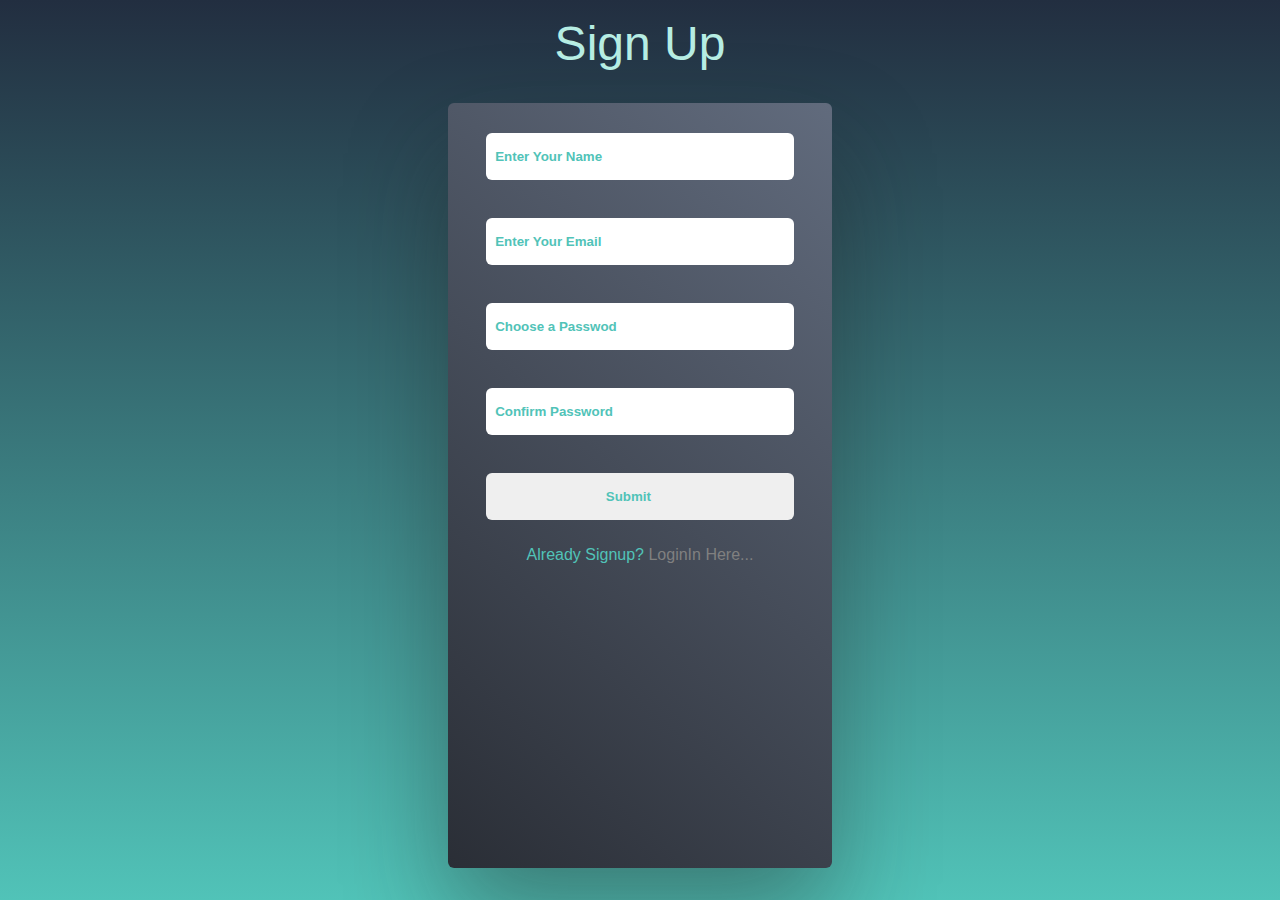
<file: index.html>
<!DOCTYPE html>
<html lang="en">
<head>
    <meta charset="UTF-8">
    <meta name="viewport" content="width=device-width, initial-scale=1.0">
    <title>From</title>
    <link rel="stylesheet" href="style.css">
</head>
<body>
    <div class="container">
        <h1>Sign Up</h1>
        <form id="form" method="post">
        <div class="field">
            <input type="text" name="fname" id="fname" class="info" placeholder="Enter Your Name">
            <span class="errMsg" id="name-error"></span>
        </div>
        <div class="field">
            <input type="email" name="email" id="email" class="info" placeholder="Enter Your Email">
            <span class="errMsg" id="email-error"></span>
        </div>
        <div class="field">
            <input type="password" name="password" id="pass" class="info" placeholder="Choose a Passwod">
            <span class="errMsg" id="password-error"></span>
        </div>
        <div class="field">
            <input type="password" name="conPassword"   id="conPass" class="info" placeholder="Confirm Password">
            <span class="errMsg" id="conPass-error"></span>
        </div>
        <div>
            <input class="info btn" type="submit">
        </div>
        <p>Already Signup? <a href="login.html">LoginIn Here...</a></p>
    </form>
    </div>
    <script src="script.js"></script>
</body>
</html>
</file>
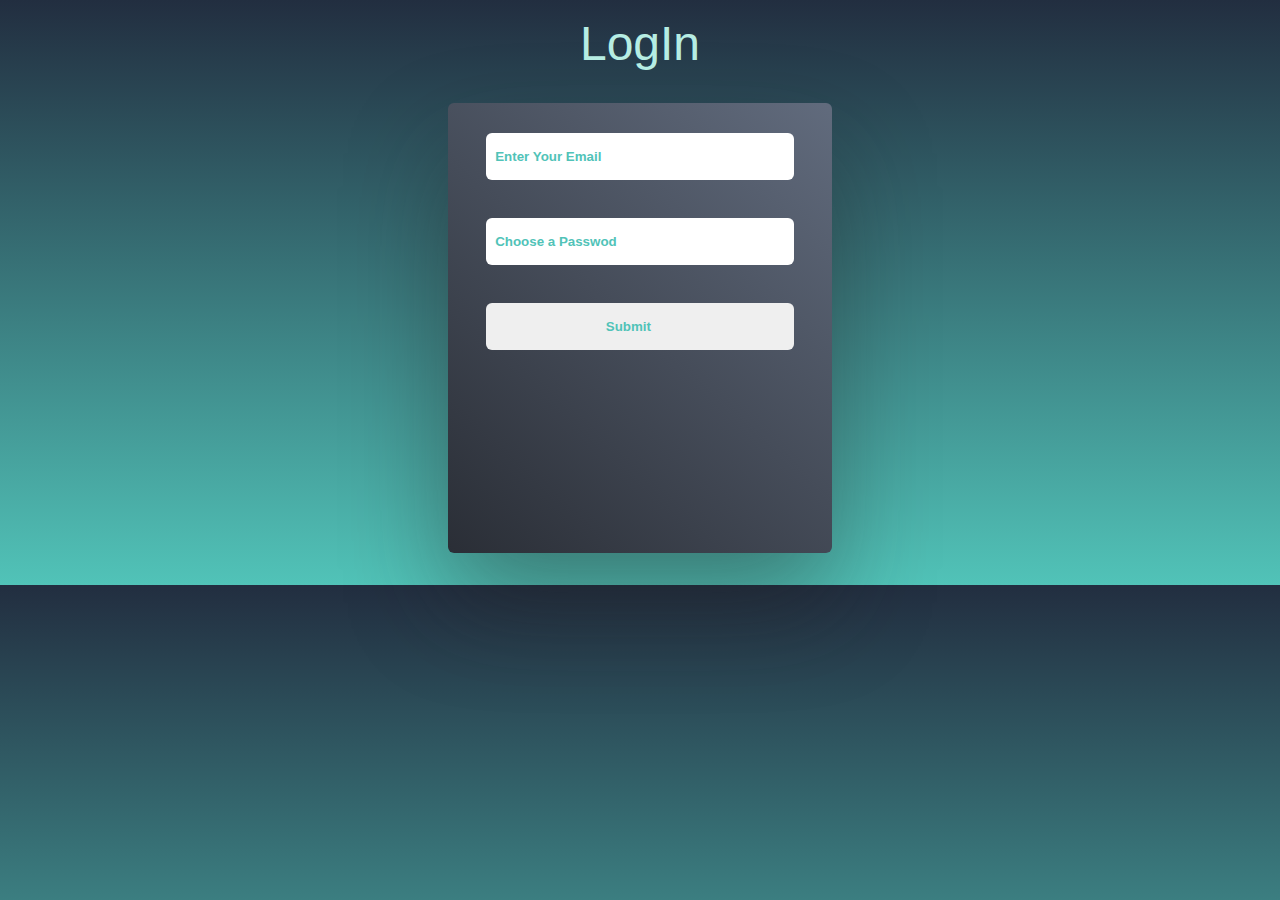
<file: login.html>
<!DOCTYPE html>
<html lang="en">
<head>
    <meta charset="UTF-8">
    <meta name="viewport" content="width=device-width, initial-scale=1.0">
    <title>From</title>
    <link rel="stylesheet" href="style.css">
</head>
<body>
    <div class="container">
        <h1>LogIn</h1>
        <form id="logform" method="post">
        <div class="field">
            <input type="email" name="email" id="email" class="info" placeholder="Enter Your Email">
            <span class="errMsg" id="email-error"></span>
        </div>
        <div class="field">
            <input type="password" name="password" id="pass" class="info" placeholder="Choose a Passwod">
            <span class="errMsg" id="password-error"></span>
        </div>
        <div>
            <input class="info btn" type="submit">
        </div>
    </form>
    </div>
    <script src="script.js"></script>
</body>
</html>
</file>
<file: style.css>
* {
  padding: 0;
  margin: 0;
  box-sizing: border-box;
}

body {
  background: linear-gradient(
    180deg,
    rgba(34, 46, 64, 1) 0%,
    rgba(81, 195, 184, 1) 100%
  );
  font-family: "Segoe UI", Tahoma, Geneva, Verdana, sans-serif;
}

.container {
  margin-top: 1rem;
}

h1 {
  text-align: center;
  font-size: 3rem;
  color: #b6ede3;
  font-weight: 400;
}

#form {
  border-radius: 6px;
  height: 85vh;
  width: 30vw;
  margin: 2rem auto;
  padding: 10px 0px 0px 0px;
  box-shadow: 0px 50px 100px 0px rgba(30, 30, 30, 0.4);
  background: linear-gradient(
    42deg,
    rgba(42, 46, 54, 1) 0%,
    rgba(97, 107, 125, 1) 100%
  );
}

.field {
    margin: 20px 0px;
}

.info {
    width: 80%;
    display: block;
    margin: auto;
    outline: none;
    border: none;
    border-radius: 6px;
    padding: 1rem 2rem 1rem 0.55rem;
}

input#fname, input#email, input#pass, input#conPass {
    color: black;
}


input::placeholder, 
.btn {
  font-weight: bold;
  color: rgba(81, 195, 184, 1);
}

form-last-element {
  margin-bottom: 0;
}

p {
    margin-top: 26px;
    text-align: center;
    color: rgba(81, 195, 184, 1)
}

a{
    text-decoration: none;
    color: grey;
}

.errMsg {
  color: grey;
  margin-left: 40px;
  font-size: .7rem;
  margin-top: 3px;
}

#logform {
  border-radius: 6px;
  height: 50vh;
  width: 30vw;
  margin: 2rem auto;
  padding: 10px 0px 0px 0px;
  box-shadow: 0px 50px 100px 0px rgba(30, 30, 30, 0.4);
  background: linear-gradient(
    42deg,
    rgba(42, 46, 54, 1) 0%,
    rgba(97, 107, 125, 1) 100%
  );
}


/*-----------Responsive*/

@media (min-width: 300px) and (max-width: 700px) {
   h1 {
  font-size: 2.5rem;
}

#form {
  width: 70%;
  height: 85vh;
  padding: 15px 0px 0px 0px;
}

.field {
    margin: 10px 0px;
}

.info {
    padding: .8rem 1rem .8rem 0.55rem;
}
.errMsg {
  margin-left: 50px;
}
}
</file>
